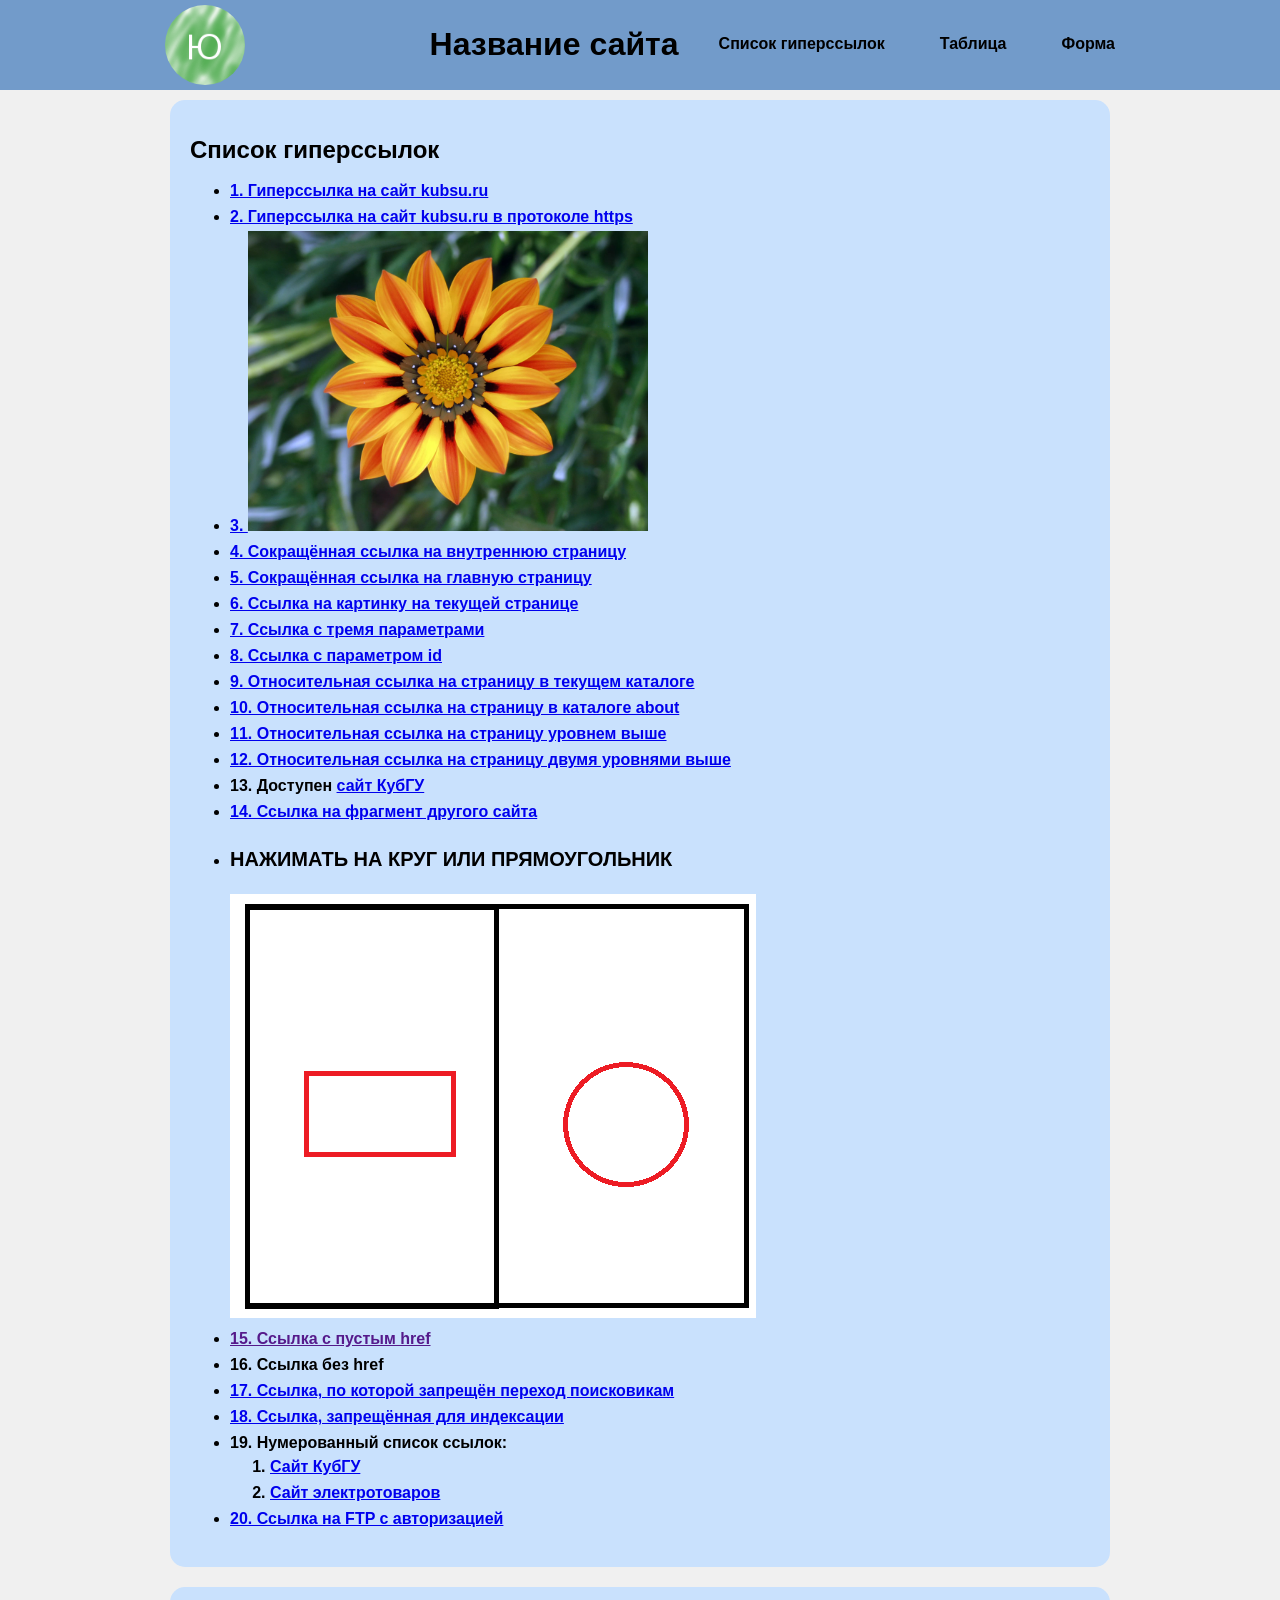
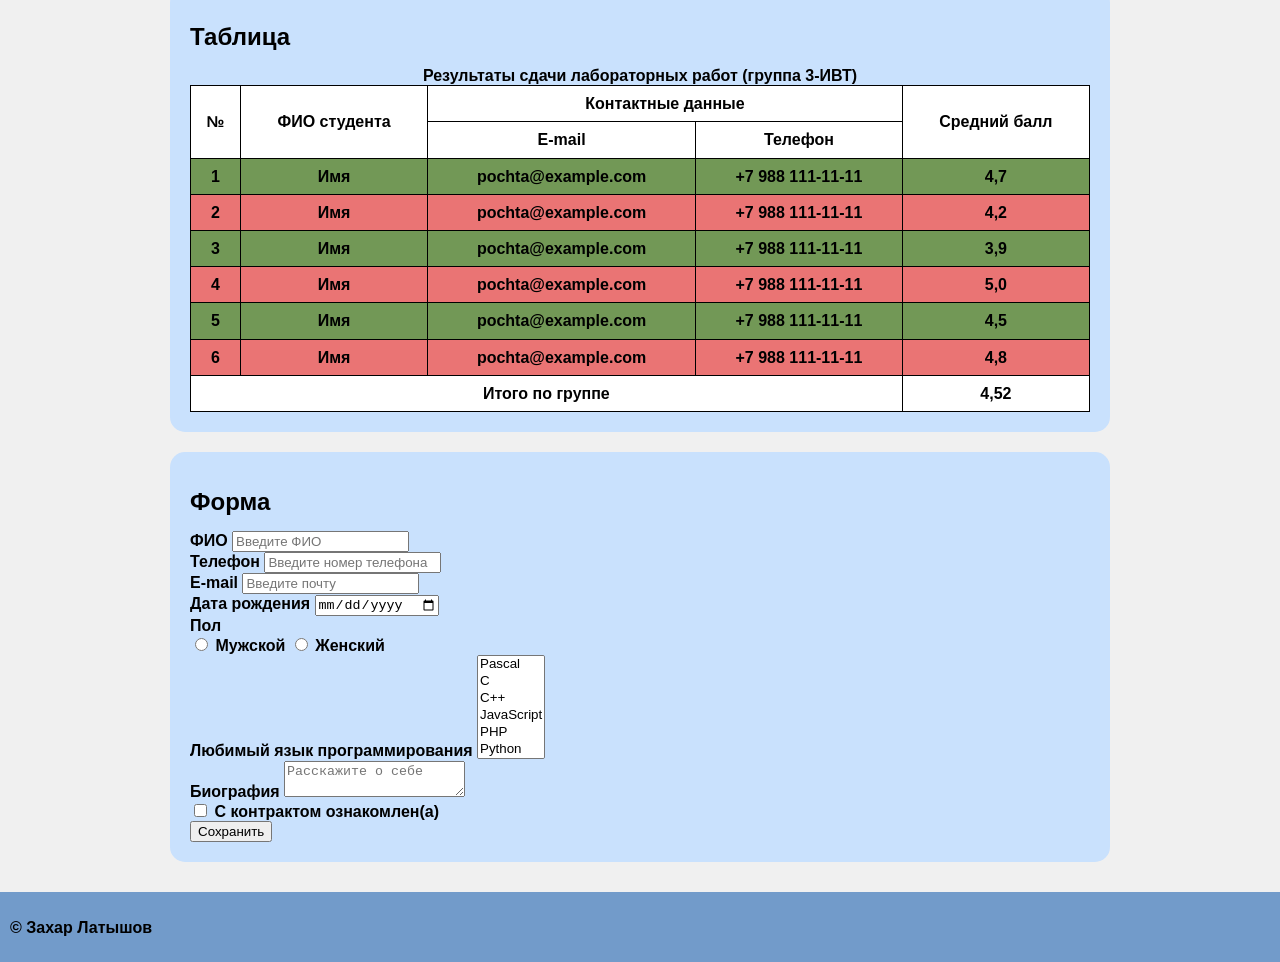
<file: index.html>
<!DOCTYPE html>
<html lang="ru">
<head>
    <meta charset="UTF-8">
    <meta name="viewport" content="width=device-width, initial-scale=1">
    <title>Задание 2</title>
    <link rel="stylesheet" href="style.css">
</head>
<body>

<div class="topbar">
    <header>
        <div class="topbar-content container">

            <a class="logo-block" href="index.html" title="На главную страницу">
                <img class="logo-img" src="image.png" alt="Логотип сайта">
            </a>

            <div class="header-content">
                <h1 class="site-title">Название сайта</h1>

                <nav id="main-nav" aria-label="Основное меню">
                    <ul>
                        <li><a class="menu-link" href="#links">Список гиперссылок</a></li>
                        <li><a class="menu-link" href="#table">Таблица</a></li>
                        <li><a class="menu-link" href="#form">Форма</a></li>
                    </ul>
                </nav>
            </div>

        </div>
    </header>
</div>

<main id="content" class="main-content container">

    <section class="block" id="links">
        <h2 class="block-title">Список гиперссылок</h2>

        <ul class="link-list">
            <li><a href="http://kubsu.ru/">1. Гиперссылка на сайт kubsu.ru</a></li>
            <li><a href="https://www.kubsu.ru/">2. Гиперссылка на сайт kubsu.ru в протоколе https</a></li>
            <li id="whw">
                <a href="http://kubsu.ru">
                    3. <img src="image.jpg" alt="Цветок" width="400" height="400">
                </a>
            </li>
            <li><a href="second.html">4. Сокращённая ссылка на внутреннюю страницу</a></li>
            <li><a href="index.html">5. Сокращённая ссылка на главную страницу</a></li>
            <li><a href="#whw">6. Ссылка на картинку на текущей странице</a></li>
            <li><a href="https://www.dns-shop.ru/catalog/personal/?category=17a8a01d16404e77&amp;stock=now-today-tomorrow-later&amp;price=15001-30000">7. Ссылка с тремя параметрами</a></li>
            <li><a href="https://vtour.kubsu.ru/map/map.html?area=00&amp;id=modelMark">8. Ссылка с параметром id</a></li>
            <li><a href="./second.html">9. Относительная ссылка на страницу в текущем каталоге</a></li>
            <li><a href="about.html">10. Относительная ссылка на страницу в каталоге about</a></li>
            <li><a href="../index.html">11. Относительная ссылка на страницу уровнем выше</a></li>
            <li><a href="../../index.html">12. Относительная ссылка на страницу двумя уровнями выше</a></li>
            <li>13. Доступен <a href="https://kubsu.ru">сайт КубГУ</a></li>
            <li><a href="https://vtour.kubsu.ru/map/map.html?area=00#modelMark">14. Ссылка на фрагмент другого сайта</a></li>
              <li>
                <p style="font-size: 20px;">НАЖИМАТЬ НА КРУГ ИЛИ ПРЯМОУГОЛЬНИК</p>
                <div class="map-wrapper">
                <img src="map.png" alt="Карта" usemap="#map">
                <map name="map">
                    <area shape="rect" coords="74,177,226,263" href="https://www.kubsu.ru/" alt="Прямоугольник">
                    <area shape="circle" coords="397,230,60" href="./second.html" alt="Круг">
                </map>
                </div>
            </li>
            <li><a href="">15. Ссылка с пустым href</a></li>
            <li><a>16. Ссылка без href</a></li>
            <li><a href="https://kubsu.ru" rel="nofollow">17. Ссылка, по которой запрещён переход поисковикам</a></li>
            <li><a href="https://kubsu.ru" rel="noindex nofollow">18. Ссылка, запрещённая для индексации</a></li>
            <li>19. Нумерованный список ссылок:
                <ol class="link-sublist">
                    <li><a href="https://www.kubsu.ru">Сайт КубГУ</a></li>
                    <li><a href="https://dns-shop.ru">Сайт электротоваров</a></li>
                </ol>
            </li>
            <li><a href="ftp://login:password@server/file.pdf">20. Ссылка на FTP с авторизацией</a></li>
        </ul>
    </section>

    <section class="block" id="table">
        <h2 class="block-title">Таблица</h2>

        <table id="data-table">
            <caption>Результаты сдачи лабораторных работ (группа 3-ИВТ)</caption>

            <thead>
                <tr>
                    <th rowspan="2" scope="col">№</th>
                    <th rowspan="2" scope="col">ФИО студента</th>
                    <th colspan="2" scope="colgroup">Контактные данные</th>
                    <th rowspan="2" scope="col">Средний балл</th>
                </tr>
                <tr>
                    <th scope="col">E-mail</th>
                    <th scope="col">Телефон</th>
                </tr>
            </thead>

            <tbody>
                <tr>
                    <td>1</td>
                    <td>Имя</td>
                    <td>pochta@example.com</td>
                    <td>+7 988 111-11-11</td>
                    <td>4,7</td>
                </tr>
                <tr>
                    <td>2</td>
                    <td>Имя</td>
                    <td>pochta@example.com</td>
                    <td>+7 988 111-11-11</td>
                    <td>4,2</td>
                </tr>
                <tr>
                    <td>3</td>
                    <td>Имя</td>
                    <td>pochta@example.com</td>
                    <td>+7 988 111-11-11</td>
                    <td>3,9</td>
                </tr>
                <tr>
                    <td>4</td>
                    <td>Имя</td>
                    <td>pochta@example.com</td>
                    <td>+7 988 111-11-11</td>
                    <td>5,0</td>
                </tr>
                <tr>
                    <td>5</td>
                    <td>Имя</td>
                    <td>pochta@example.com</td>
                    <td>+7 988 111-11-11</td>
                    <td>4,5</td>
                </tr>
                <tr>
                    <td>6</td>
                    <td>Имя</td>
                    <td>pochta@example.com</td>
                    <td>+7 988 111-11-11</td>
                    <td>4,8</td>
                </tr>
            </tbody>

            <tfoot>
                <tr>
                    <td colspan="4">Итого по группе</td>
                    <td>4,52</td>
                </tr>
            </tfoot>
        </table>
    </section>

    <section class="block" id="form">
        <h2 class="block-title">Форма</h2>

        <form id="feedback-form" action="/" method="post">

            <div class="form-field">
                <label class="form-label" for="field-name">ФИО</label>
                <input class="form-control" type="text" id="field-name" name="field-name" placeholder="Введите ФИО">
            </div>

            <div class="form-field">
                <label class="form-label" for="field-tel">Телефон</label>
                <input class="form-control" type="tel" id="field-tel" name="field-tel" placeholder="Введите номер телефона">
            </div>

            <div class="form-field">
                <label class="form-label" for="field-email">E-mail</label>
                <input class="form-control" type="email" id="field-email" name="field-email" placeholder="Введите почту">
            </div>

            <div class="form-field">
                <label class="form-label" for="field-date">Дата рождения</label>
                <input class="form-control" type="date" id="field-date" name="field-date">
            </div>

            <div class="form-field">
                <span class="form-label">Пол</span>
                <div class="radio-group">
                    <label class="radio-item">
                        <input type="radio" name="field-gender" value="male"> Мужской
                    </label>
                    <label class="radio-item">
                        <input type="radio" name="field-gender" value="female"> Женский
                    </label>
                </div>
            </div>

            <div class="form-field">
                <label class="form-label" for="field-proglang">Любимый язык программирования</label>
                <select class="form-control" id="field-proglang" name="field-proglang[]" multiple size="6">
                    <option value="pascal">Pascal</option>
                    <option value="c">C</option>
                    <option value="cpp">C++</option>
                    <option value="javascript">JavaScript</option>
                    <option value="php">PHP</option>
                    <option value="python">Python</option>
                    <option value="java">Java</option>
                    <option value="haskel">Haskel</option>
                    <option value="clojure">Clojure</option>
                    <option value="prolog">Prolog</option>
                    <option value="scala">Scala</option>
                </select>
            </div>

            <div class="form-field">
                <label class="form-label" for="field-bio">Биография</label>
                <textarea class="form-control" id="field-bio" name="field-bio" placeholder="Расскажите о себе"></textarea>
            </div>

            <div class="form-field checkbox-row">
                <input type="checkbox" id="field-contract" name="field-contract" value="yes">
                <label class="form-label form-label--inline" for="field-contract">С контрактом ознакомлен(а)</label>
            </div>

            <button class="btn-submit" type="submit" id="form-submit">Сохранить</button>
        </form>
    </section>

</main>

<footer id="page-footer">
    <div class="footer-inner">
        <p class="copyright">&copy; Захар Латышов</p>
    </div>
</footer>

</body>
</html>
</file>
<file: style.css>
body {
    font-family: Arial, Helvetica, sans-serif;
    font-weight: bold;
    line-height: 120%;
    margin: 0;
    padding: 0;
    background-color: #f0f0f0;
}

img {
    max-width: 100%;
    height: auto;
}

.map-wrapper {
    width: 100%;
    overflow-x: auto;
}

.map-wrapper img {
    max-width: none;
    height: auto;
}

ul li {
    margin-bottom: 2px;
    line-height: 1.5;
}

.topbar {
    background-color: transparent;
}

header {
    width: 100%;
    background-color: #729bca;
    box-sizing: border-box;
}

nav {
    width: 100%;
    background-color: #c9dce6;
    box-sizing: border-box;
}

header,
footer {
    background-color: #729bca;
}

footer {
    padding: 10px;
}

.container {
    padding: 10px;
    box-sizing: border-box;
}

.header-content {
    display: flex;
    flex-direction: column;
    align-items: center;
    gap: 20px;
    width: 100%;
}

.logo-block {
    display: flex;
    align-items: center;
    gap: 15px;
}

.logo-img {
    width: 80px;
    height: 80px;
    border-radius: 50%;
}

nav ul {
    list-style: none;
    margin: 0;
    padding: 0;
    display: flex;
    flex-direction: column;
    align-items: center;
    gap: 10px;
}

nav a {
    text-decoration: none;
    color: #000;
}

.block,
section {
    border-radius: 15px;
    padding: 20px;
    margin-bottom: 20px;
    background-color: #c9e1fd;
}

.main-content {
    display: flex;
    flex-direction: column;
}

#table { order: 1; }
#links { order: 2; }
#form  { order: 3; }

table {
    width: 100%;
    border-collapse: collapse;
    background-color: #fff;
}

table,
th,
td {
    border: 1px solid #000;
}

th,
td {
    padding: 8px;
    text-align: center;
}

tbody tr:nth-child(even) {
    background-color: #ea7474;
}

tbody tr:nth-child(odd) {
    background-color: #729856;
}

@media screen and (min-width: 768px) {

    .topbar {
        background-color: #729bca;
    }

    .topbar-content {
        width: 100%;
        padding: 5px;
        margin: 0 auto;
        display: flex;
        align-items: center;
        justify-content: space-between;
        gap: 20px;
        box-sizing: border-box;
    }

    header {
        width: auto;
        background-color: transparent;
    }

    .container {
        max-width: 960px;
        margin: 0 auto;
        width: 100%;
    }

    nav {
        width: auto;
        background-color: transparent;
    }

    .header-content {
        display: flex;
        flex-direction: row;
        justify-content: flex-end;
        align-items: center;
        gap: 40px;
        width: auto;
        flex: 1 1 auto;
    }

    nav ul {
        flex-direction: row;
        gap: 55px;
    }

    #links { order: 1; }
    #table { order: 2; }
    #form  { order: 3; }
}

@media screen and (max-width: 767px) {

    .topbar {
        background-color: transparent;
    }

    .topbar header {
        background-color: #729bca;
    }

    .topbar nav {
        background-color: #c9e1fd;
        margin-top: 10px;
        padding: 15px;
        border-radius: 15px;
    }

    nav ul {
        flex-direction: column;
        align-items: center;
        gap: 10px;
    }

    .logo-img {
        width: 70px;
        height: 70px;
        margin: 5px;
    }
}
</file>
